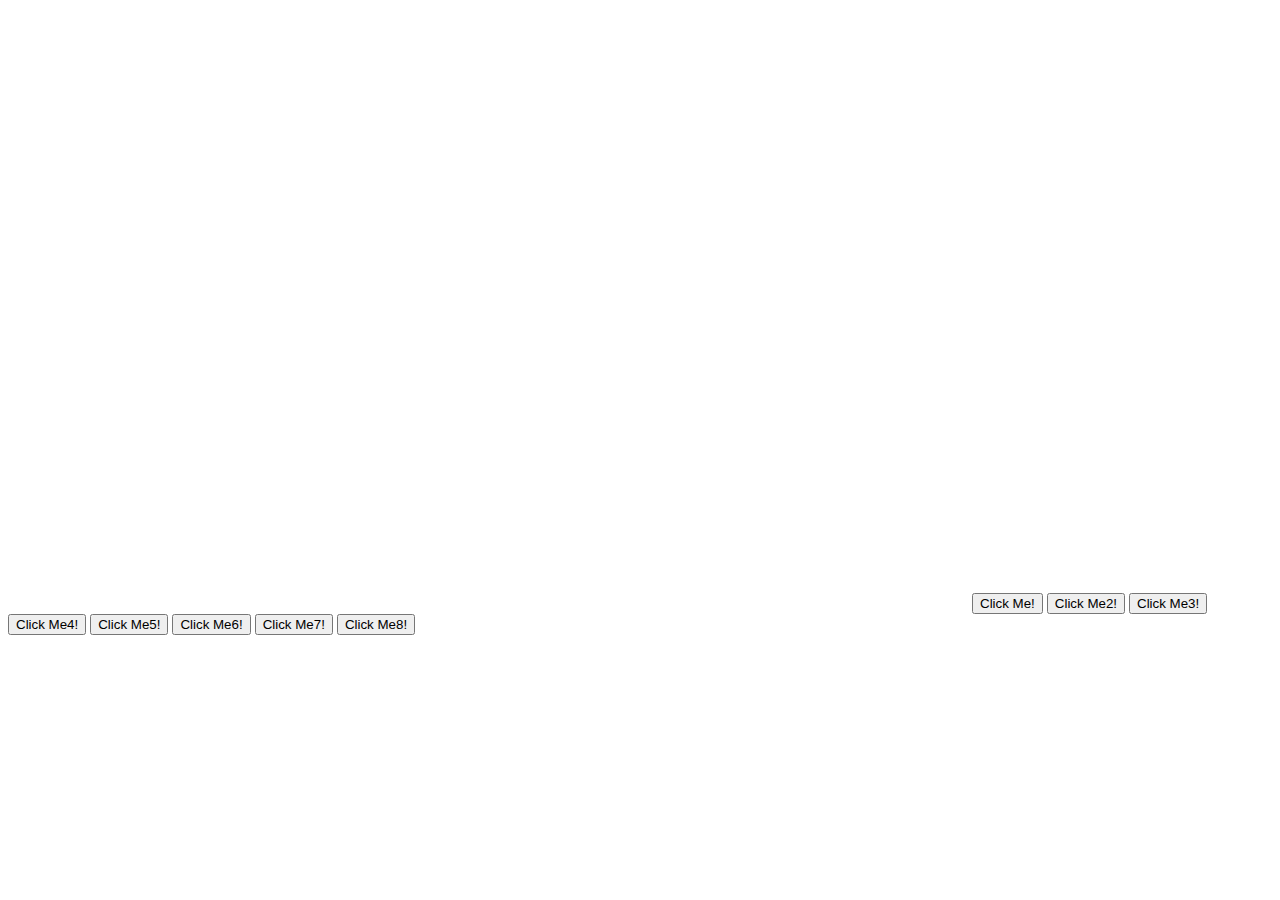
<file: frontEnd/sample.html>
<!DOCTYPE html>
<html>
<head>
  <meta charset="utf-8">
<script src="https://ajax.googleapis.com/ajax/libs/jquery/3.2.1/jquery.min.js"></script>
<script src="https://d3js.org/d3.v4.min.js"></script>
 <script src="d3barchart.js"></script>
  <style>



  .bar:hover {
    fill: brown;
  }

  .axis--x path {
    display: none;
  }

  </style>
</head>
<body>
<svg id="mysvg" width="960" height="600"></svg>
<button id="onClick" type="button">Click Me!</button>
<button id="onClick2" type="button">Click Me2!</button>
<button id="onClick3" type="button">Click Me3!</button>
<button id="onClick4" type="button">Click Me4!</button>
<button id="onClick5" type="button">Click Me5!</button>
<button id="onClick6" type="button">Click Me6!</button>
<button id="onClick7" type="button">Click Me7!</button>
<button id="onClick8" type="button">Click Me8!</button>
</body>
</html>
</file>
